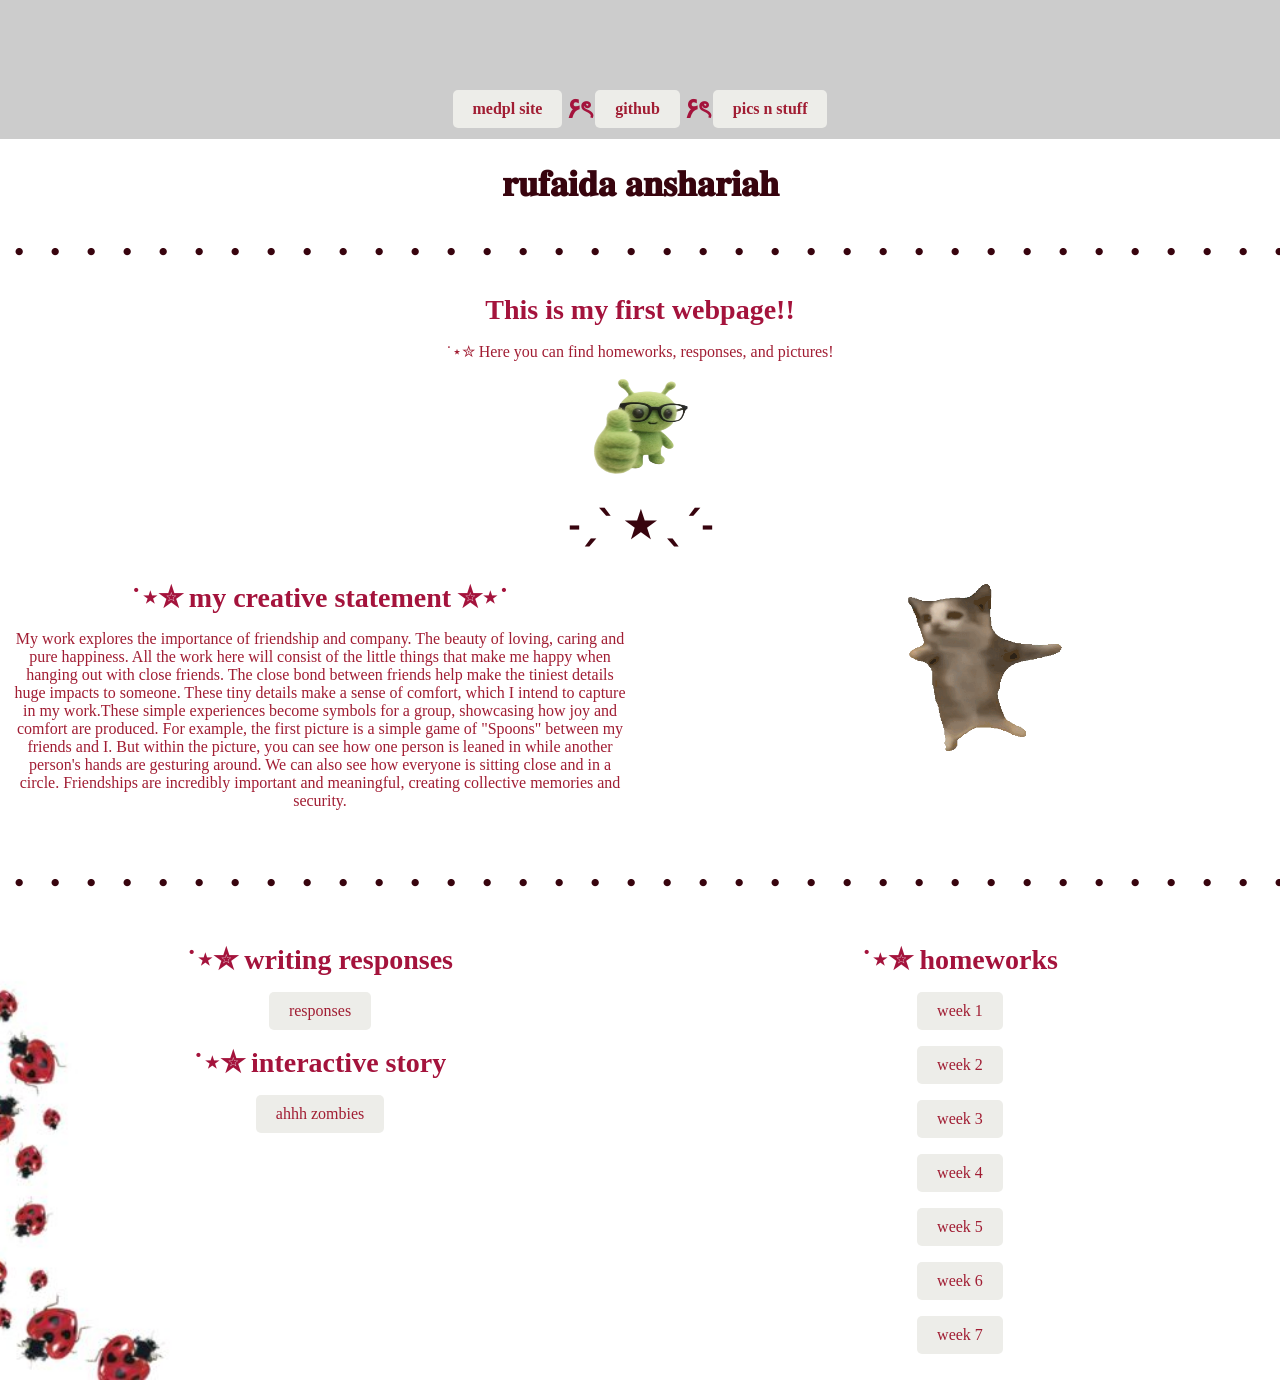
<file: index.html>
<!DOCTYPE html>
<html>
<head>
	<meta charset="utf-8">
    <title>Rufaida Anshariah</title>
	<style>
		body {
			font: 80% arial, helvetica, sans-serif;
			margin: 0;
		}
		
		h1, h2 {
			margin: 0;
		}
		
		#header {
			background: #ccc;
		}
		
		#navigation {
			position: absolute;
			left: 0;
			top: 70px;
			width: 150px;
		}
		
		#content {
			margin-center: 150px;
		}
	</style>
	<link rel="stylesheet" type="text/css" href="style.css">
</head>
<center>
<div id="header">
<iframe src="https://free.timeanddate.com/clock/iaddm9um/n179/fn10/fcfb6f92/fti/bacbc4749/pa16/tt0/tw0/tm1/ts1/tb4" frameborder="0" width="119" height="66"></iframe>
<table>
<tr>
	<td><h2><a href="https://gemhell.github.io/Visual-Comms/index.html" target="_blank" class="my-button">medpl site</a></h2></td>
	<td><h2>۶ৎ</h2></td>
	<td><h2><a href="https://github.com/" target="_blank" class="my-button">github</a></h2></td>
	<td><h2>۶ৎ</h2></td>
	<td><h2><a href="https://rufaidaanshariah.github.io/profolio/" target="_blank" class="my-button">pics n stuff</a></h2></td>
	
</table>
</tr>
</div>
</center>
<center>
	<h1>𝐫𝐮𝐟𝐚𝐢𝐝𝐚 𝐚𝐧𝐬𝐡𝐚𝐫𝐢𝐚𝐡</h1>
</center>
	<h1>・・・・・・・・・・・・・・・・・・・・・・・・・・・・・・・・・・・・・・・・・</h1>
<center>
	<h2>This is my first webpage!!</h2>
	<p>˙⋆✮ Here you can find homeworks, responses, and pictures!</p>
	<img src=thumbsup.png width="130" height="100" alt="green man">
	<h1>˗ˏˋ ★ ˎˊ˗</h1>
	<div class="row">
		<div class="column"><h2>˙⋆✮ my creative statement ✮⋆˙</h2><p> My work explores the importance of friendship and company. The beauty of loving, caring and pure happiness. All the work here will consist of the little things that make me happy when hanging out with close friends. The close bond between friends help make the tiniest details huge impacts to someone. These tiny details make a sense of comfort, which I intend to capture in my work.These simple experiences become symbols for a group, showcasing how joy and comfort are produced. For example, the first picture is a simple game of "Spoons" between my friends and I. But within the picture, you can see how one person is leaned in while another person's hands are gesturing around. We can also see how everyone is sitting close and in a circle. Friendships are incredibly important and meaningful, creating collective memories and security.</p></div>
		<div class="column"><img src=cat.gif width="260" height="220" alt="happycat">
	</div>
</center>
	<h1>・・・・・・・・・・・・・・・・・・・・・・・・・・・・・・・・・・・・・・・・・</h1>
	<center>
	<div class="row">
  		<div class="column"><h2>˙⋆✮ writing responses</h2><p><a href="https://rufaidaanshariah.github.io/responses/" target="_blank" class="my-button">responses</a></p><h2>˙⋆✮ interactive story</h2><p><a href="https://rufaidaanshariah.github.io/zombiezzz/" target="_blank" class="my-button">ahhh zombies</a></p></div>
  		<div class="column"><h2>˙⋆✮ homeworks</h2><p><a href="https://rufaidaanshariah.github.io/homeworks/" target="_blank"class="my-button">week 1</a></p><p><a href="https://rufaidaanshariah.github.io/homework2/" target="_blank" class="my-button">week 2</a></p><p><a href="https://rufaidaanshariah.github.io/homework3/" target="_blank" class="my-button">week 3</a></p><p><a href="https://rufaidaanshariah.github.io/homework4/" target="_blank" class="my-button">week 4</a></p><p><a href="https://rufaidaanshariah.github.io/homework5/" target="_blank" class="my-button">week 5</a></p><p><a href="https://rufaidaanshariah.github.io/homework-6/" target="_blank" class="my-button">week 6</a></p><p><a href="https://rufaidaanshariah.github.io/homework-7/" target="_blank" class="my-button">week 7</a></p></div>
	</div>
	</center>
</body>
</html>
</file>
<file: style.css>
body {
    background-color:#ffffff;
    background-image: url('plain.jpg');
    background-repeat: no-repeat;
    background-size: cover;
    background-position: center;
    color: #a11d33; /* Default text color */
    margin: 0;
    padding: 0;
    font-family: 'Times New Roman', sans-serif;
    font-size: 16px;
}


a {
    color: #a11d33; 
    text-decoration: none;
}


a:hover {
    color: #38040e;
    text-decoration: underline;
}


h1 {
    color: #38040e; 
    font-size: 36px;
    margin: 24px 0 8px;
}
h2 {
    color: #a4133c; 
    font-size: 28px;
    margin: 16px 0 8px;
}

.container {
    text-align: left;
    max-width: 550px;  /* Limit the width of the container */
    margin: 0 auto;
    position: absolute;
    padding: 15px; /* Optional: add side padding for mobile screens */
    background-color: #edede9
    border-radius: 10px
  

}


.left-text {
  text-align: left;
}

.my-button {
  background-color: #edede9; /* Button color */
  color: #a11d33;              /* Text color */
  padding: 10px 20px;       /* Space inside the button */
  border: none;             /* Remove default border */
  border-radius: 5px;       /* Rounded corners */
  cursor: pointer;          /* Change mouse to hand icon on hover */
  font-size: 16px;          /* Size of the text */
  transition: 0.3s;         /* Smooth animation for effects */
  text-decoration: none;    /* Removes underline if using <a> tag */
  display: inline-block;    /* Ensures proper sizing for links */
}

/* Hover effect: changes color when the mouse is over the button */
.my-button:hover {
  background-color: #ffe5ec;
}

.row {
  display: flex;
}
.column {
  flex: 50%; /* Makes both columns take up equal half of the width */
  padding: 10px;
}
</file>
